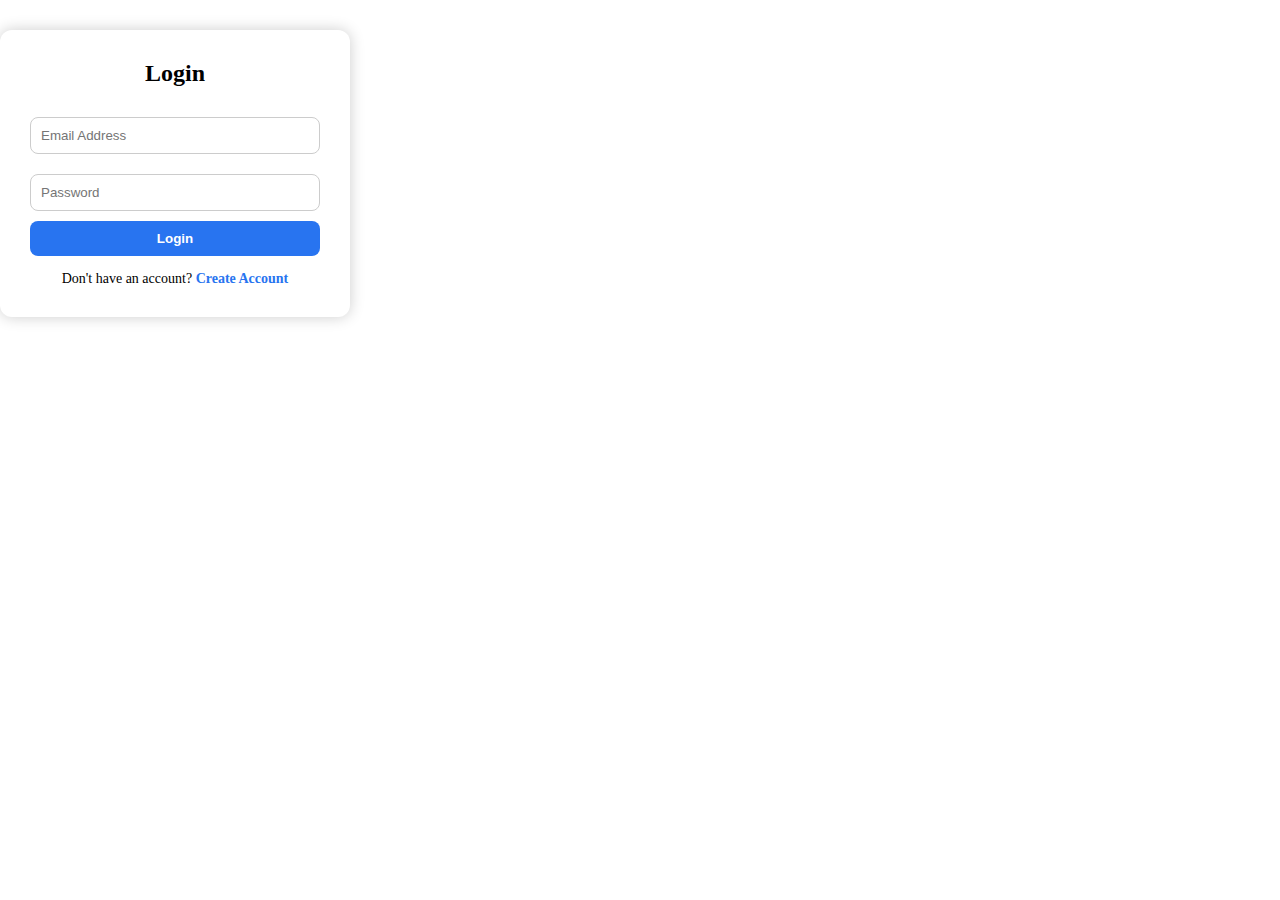
<file: login-page.html>
<!DOCTYPE html>
<html lang="en">

<head>
    <meta charset="UTF-8">
    <meta name="viewport" content="width=device-width, initial-scale=1.0">
    <title>Document</title>
    <link rel="stylesheet" href="style.css">
    <link rel="stylesheet" href="https://cdnjs.cloudflare.com/ajax/libs/font-awesome/6.7.2/css/all.min.css" />
</head>

<body>
    
    <div class="form-container">
    <!-- Login Form -->
    <div id="loginForm">
      <h2>Login</h2>
      <input type="email" placeholder="Email Address" required />
      <input type="password" placeholder="Password" required />
      <button>Login</button>
      <div class="toggle-link">
        Don't have an account? <span onclick="toggleForms()">Create Account</span>
      </div>
    </div>

    <!-- Signup Form -->
    <div id="signupForm" class="hidden">
      <h2>Create Account</h2>
      <input type="text" placeholder="Full Name" required />
      <input type="email" placeholder="Email Address" required />
      <input type="tel" placeholder="Contact Number" required />
      <input type="password" placeholder="Password" required />
      <input type="password" placeholder="Confirm Password" required />
      <button>Create Account</button>
      <div class="toggle-link">
        Already have an account? <span onclick="toggleForms()">Login</span>
      </div>
    </div>
  </div>

   <script src="script.js"></script>
</body>

</html>
</file>
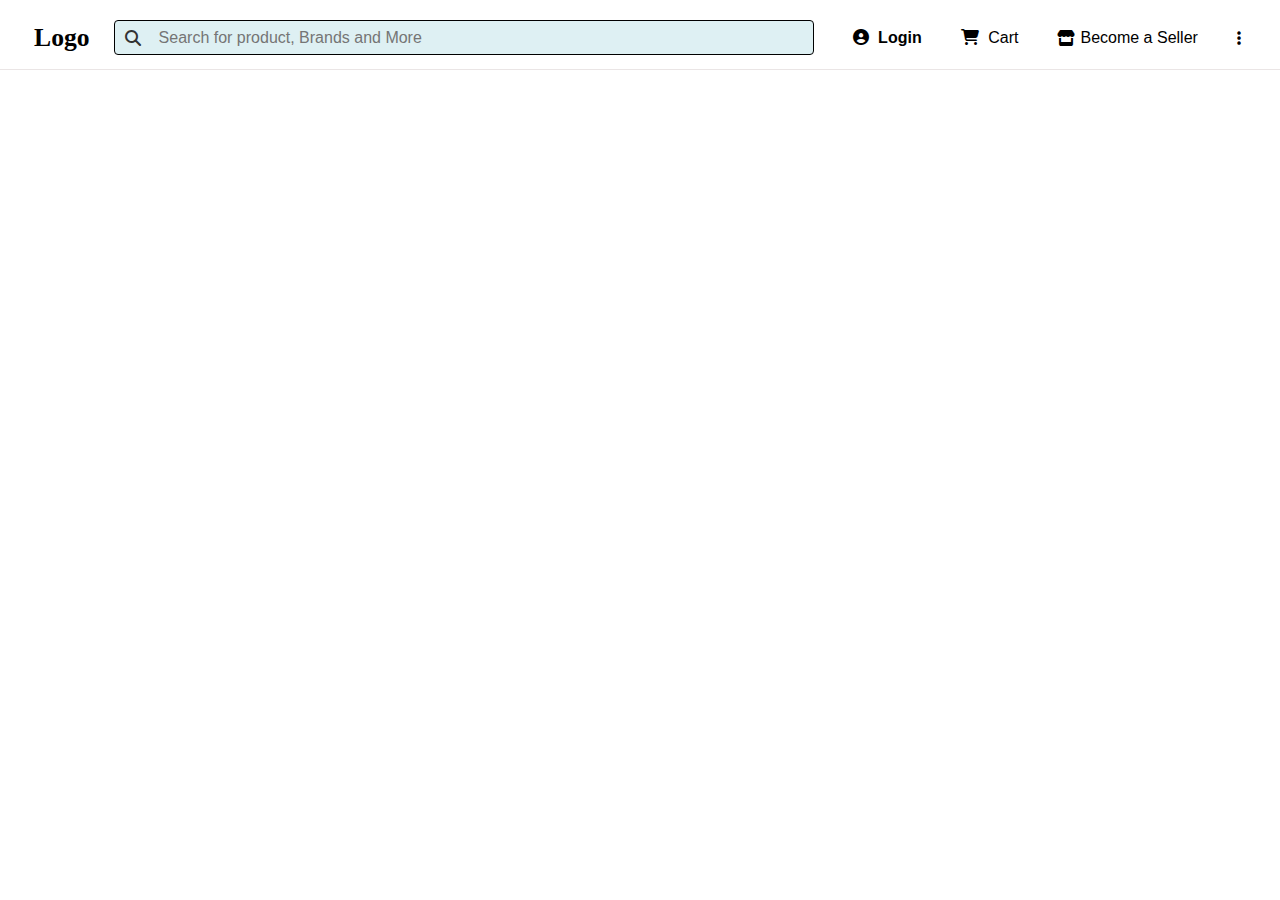
<file: product-details.html>
<!DOCTYPE html>
<html lang="en">

<head>
    <meta charset="UTF-8">
    <meta name="viewport" content="width=device-width, initial-scale=1.0">
    <title>Flipkar Clone</title>
    <link rel="stylesheet" href="style.css">
    <link rel="stylesheet" href="https://cdnjs.cloudflare.com/ajax/libs/font-awesome/6.7.2/css/all.min.css" />
    <link rel="icon" type="image/png" href="https://cdn.shopify.com/s/files/1/###/files/favicon.png?v=your_version_here">

</head>

<body>
    <div class="navigation">
        <div class="nav-bar">

            <div class="menu-icon" onclick="toggleSidebar()">
                <i class="fas fa-bars"></i>
            </div>

            <!-- Sidebar Start -->
            <div class="sidebar" id="sidebar">
                <div class="top-bar">
                    Login & Signup
                    <span class="close-btn" onclick="toggleSidebar()">
                        <i class="fas fa-times"></i>
                    </span>
                </div>

                <ul>
                    <li>⭐ Flipkart Plus Zone</li>
                    <li>📂 All Categories</li>
                    <li>🔥 Offer Zone</li>
                    <li>🛒 Sell on Flipkart</li>
                    <li>📦 My Orders</li>
                    <li>🛍 My Cart</li>
                    <li>💖 My Wishlist</li>
                    <li>👤 My Account</li>
                    <li>🔔 My Notifications</li>
                    <li>❓ Help Centre</li>
                </ul>
            </div>

            <!-- Overlay -->
            <div class="overlay" id="overlay" onclick="toggleSidebar()"></div>


            <div class="logo">
                <a href="#">Logo</a>
            </div>

            <div class="search-bar">
                <div class="search-icon">
                    <i class="fa fa-search "></i>
                    <input type="search" name="search" placeholder="Search for product, Brands and More">
                </div>
            </div>

            <div class="login-btn">
                <a href="login-page.html">
                    <div class="login-icon">
                        <i class="fa fa-user-circle"></i>
                        <span>Login</span>
                    </div>
                </a>
            </div>

            <div class="shopping-cart">
                <div class="shopping-icon">
                    <i class="fa-solid fa-cart-shopping"></i>
                    <span>Cart</span>
                </div>
            </div>

            <div class="material-store">
                <i class="fa-solid fa-store"></i>
                <span>Become a Seller</span>
            </div>

            <div class="helping-icon">
                <i class="fas fa-ellipsis-v"></i>
            </div>
        </div>
    </div>
    <!-- close the Nav-bar section  -->
     
        

    <script src="script.js"></script>
</body>

</html>
</file>
<file: style.css>
* {
  margin: 0;
  padding: 0;
  box-sizing: border-box;
  scroll-behavior: smooth;
}

body {
  overflow-x: hidden;
  background-color: #ffffff;
  /* height: 100%; */
}

/* the navigation is hanlde to full nav bar  */

.navigation {
  overflow: hidden;
  width: 100%;
  height: 70px;
  color: #000000;
  background-color: #ffffff;
  border-bottom: 1px solid rgb(234, 229, 229);
  position: sticky;
  top: 0;
  z-index: 1000;
}

.nav-bar {
  display: flex;
  align-items: center;
  justify-content: space-evenly;
  flex-wrap: wrap;
  padding: 10px 10px;
}

.menu-icon {
  padding: 15px;
  /* color: white; */
  font-size: 24px;
  cursor: pointer;
  display: none;
}

.sidebar {
  position: fixed;
  top: 0;
  left: -280px;
  width: 260px;
  height: 100%;
  background: #374b5c;
  box-shadow: 2px 0 5px rgba(0, 0, 0, 0.1);
  overflow-y: auto;
  transition: left 0.3s ease;
  z-index: 999;
}

.sidebar.active {
  left: 0;
}

.sidebar .top-bar {
  background-color: #ffffff;
  padding: 16px;
  color: rgb(0, 0, 0);
  font-weight: bold;
  display: flex;
  justify-content: space-between;
  align-items: center;
}

.sidebar .top-bar .close-btn {
  font-size: 20px;
  cursor: pointer;
}

.sidebar .user-box {
  padding: 15px;
  text-align: center;
  border-bottom: 1px solid #ddd;
}

.sidebar .user-box img {
  width: 80px;
  border-radius: 50%;
  margin-bottom: 10px;
}

.sidebar .user-box .login-btn {
  background-color: #ff9f00;
  color: #fff;
  border: none;
  padding: 8px 16px;
  border-radius: 4px;
  cursor: pointer;
  font-weight: bold;
}

.sidebar ul {
  list-style: none;
}

.sidebar ul li {
  color: white;
  padding: 12px 20px;
  border-bottom: 1px solid #eee;
  cursor: pointer;
  font-size: 15px;
  display: flex;
  align-items: center;
  gap: 10px;
}

.sidebar ul li:hover {
  background-color: #60686d;
}

.overlay {
  display: none;
  position: fixed;
  top: 0;
  left: 0;
  width: 100%;
  height: 100%;
  background: rgba(0, 0, 0, 0.4);
  z-index: 998;
}

.overlay.active {
  display: block;
}

.logo a {
  color: #000000;
  font-size: 1.6rem;
  font-weight: 700;
  text-decoration: none;
  font-family: Georgia, 'Times New Roman', Times, serif;
}

.search-bar {
  display: flex;
  align-items: center;
  width: 100%;
  max-width: 700px;
  height: 35px;
  border: 1px solid black;
  border-radius: 4px;
  margin: 10px 0;
  background-color: rgb(222, 240, 243);
}

.search-icon {
  display: flex;
  align-items: center;
  width: 100%;
}

.search-icon i {
  margin: 0 10px;
  color: #333;
}

.search-bar input {
  display: block;
  flex: 1;
  border: none;
  outline: none;
  padding: 8px;
  background-color: transparent;
  font-weight: 500;
  font-size: 1rem;
}

.login-btn a {
  color: rgb(0, 0, 0);
   font-weight: 700;
  text-decoration: none;
  font-family: 'Trebuchet MS', 'Lucida Sans Unicode', 'Lucida Grande', 'Lucida Sans', Arial, sans-serif;
}

.form-container {
  position: relative;
  top: 30px;
  width: 350px;
  padding: 30px;
  border-radius: 12px;
  box-shadow: 0 0 15px rgba(0, 0, 0, 0.2);
}

.form-container h2 {
  text-align: center;
  margin-bottom: 20px;
}

.form-container input {
  width: 100%;
  padding: 10px;
  margin: 10px 0;
  border: 1px solid #ccc;
  border-radius: 8px;
}

.form-container button {
  width: 100%;
  padding: 10px;
  background-color: #2874f0;
  color: white;
  font-weight: bold;
  border: none;
  border-radius: 8px;
  cursor: pointer;
}

.form-container .toggle-link {
  margin-top: 15px;
  text-align: center;
  font-size: 14px;
}

.form-container .toggle-link span {
  color: #2874f0;
  cursor: pointer;
  font-weight: bold;
}

.hidden {
  display: none;
}

.login-btn,
.shopping-cart,
.material-store,
.helping-icon {
  display: flex;
  align-items: center;
  margin-left: 15px;
  font-size: 1rem;
  cursor: pointer;
   font-family: 'Trebuchet MS', 'Lucida Sans Unicode', 'Lucida Grande', 'Lucida Sans', Arial, sans-serif;
}

.login-icon i,
.shopping-icon i,
.material-store i,
.helping-icon i {
  margin-right: 5px;
}

/* Top Banner Section  */
.top-banner {
  width: 100%;
  height: 150px;
  color: #131212;
  display: flex;
  justify-content: space-evenly;
  cursor: pointer;
  align-items: center;
  margin: 0px 0px;
  border-radius: 8px;
  text-align: center;
}

.product-banner img {
  width: 100px;
  height: auto;
  object-fit: contain;
}

.product-banner img:hover {
  transform: scale(1.05);
}

.product-banner span {
  text-align: center;
}

/* Main  Slider  */
.main-slider {
  width: 100%;
  overflow: hidden;
  background-image: linear-gradient(to bottom, #fff 55%, #ffffff 70%);
}

.slider {
  position: relative;
  width: 100%;
  left: -0px;
  right: -0px;
  overflow: hidden;
}

.slider-img {
  display: flex;
  width: 400%;
  transition: transform 0.5s ease-in-out;
}

.slider-img img {
  width: 100vw;
  height: auto;
  object-fit: contain;
}


.prev,
.next {
  position: absolute;
  top: 35%;
  transform: translateY(-50%);
  background-color: rgba(187, 123, 123, 0.5);
  color: black;
  height: 250px;
  width: 50px;
  border: none;
  padding: 10px 15px;
  cursor: pointer;
  font-size: 18px;
  border-radius: 3px;
  overflow: hidden;
}

.prev {
  left: 10px;
}

.next {
  right: 10px;
}

/* these are a product card section  */

.card-product-container {
  width: 330px;
  height: 420px;
  color: rgb(15, 15, 14);
  background-color: #fffbfb;
  box-shadow: -10px -15px 20px rgba(231, 230, 230, 0.15);
  border-radius: 3px;
  overflow: hidden;
  text-align: center;
  padding: 12px;
  display: block;
  cursor: pointer;
  border: 1px solid rgb(190, 190, 190);
  border-radius: 4px;
}

.card-container {
  width: 100%;
  display: flex;
  flex-wrap: wrap;
  flex-grow: 1;
  justify-content: center;
  gap: 40px;
  padding: 10px;
  position: relative;
  bottom: 222px;
  left: 15px;
  z-index: 1;
  overflow: hidden;
}

#product-items {
  display: block;
}

.card-product h2 {
  font-size: 1.1rem;
  text-align: start;
}

.card-product-box {
  display: flex;
  flex-wrap: wrap;
  justify-content: center;
  gap: 30px;
  margin-top: 30px;
}

.card-product-img {
  width: 128px;
  height: 135px;
  text-align: center;
  object-fit: cover;
}

.card-product-img img:hover {
  transform: scale(1.1);
}

.card-product-img img {
  gap: 10px;
  width: 100px;
  height: auto;
  line-height: 10px;
}

.card-product-box p {
  text-align: center;
  line-height: 30px;
  font-size: 1rem;
  font-family: system-ui, -apple-system, BlinkMacSystemFont, 'Segoe UI', Roboto, Oxygen, Ubuntu, Cantarell, 'Open Sans', 'Helvetica Neue', sans-serif;
  color: #131212;
}

.span-text {
  position: relative;
  right: 100px;
  top: 25px;
  font-size: 15px;
  color: #007bff;
  cursor: pointer;
}

.span-text:hover {
  color: #004ea1;
}

/* there are a best of electronic's section  */

.shop-deals-section {
  width: 78%;
  height: 282px;
  background-color: #fff;
  position: relative;
  bottom: 200px;
  left: 14px;
  border-radius: 6px;
  display: flex;
  border: 1px solid rgb(213, 209, 209);
}

.section-shop-deals-container {
  position: relative;
  width: 100%;
  overflow: hidden;
}

.shopping-container h3 {
  font-size: 20px;
  font-weight: 600;
  margin: 10px 20px;
}

.shop-deals {
  display: flex;
  gap: 15px;
  overflow-x: scroll;
  scroll-behavior: smooth;
  padding: 10px 20px;
  scrollbar-width: none;
  align-items: start;
}

.shop-deals::-webkit-scrollbar {
  display: none;
}

.shop-deals-img {
  flex: 0 0 160px;
  text-align: center;
}

.shop-deals-img img {
  width: 140px;
  height: 140px;
  object-fit: contain;
}

.shop-deals-img span {
  display: block;
  font-size: 14px;
  margin-top: 5px;
  /* font-weight: 600; */
}

.shop-deals .offers {
  font-weight: 600;
}

.btn-1,
.btn-2 {
  position: absolute;
  top: 50%;
  transform: translateY(-50%);
  color: rgb(156, 152, 152);
  background-color: #fff;
  height: 70px;
  width: 40px;
  border: none;
  cursor: pointer;
  z-index: 10;
  font-size: 20px;
  border-radius: 3px;
}

.btn-1 {
  left: 0px;
}

.btn-2 {
  right: 0px;
}

/* this is side banner img  */

.side-banner {
  width: 300px;
  height: 100%;
  padding: 10px;
  border-radius: 6px;
  margin-left: 15px;
  display: flex;
  align-items: center;
  justify-content: center;
  position: relative;
  bottom: 515px;
  left: 78%
}

.side-banner img {
  width: 100%;
  height: 330px;
  object-fit: fill;
  border-radius: px;
}

/* this is a Top Offer section  */

.product-container {
  width: 98%;
  background-color: #fff;
  border: 1px solid rgb(213, 209, 209);
  position: relative;
  bottom: 518px;
  left: 10px;
  border-radius: 6px;
  display: flex;
  padding: 10px 0;
}

.product-section {
  position: relative;
  width: 100%;
  overflow: hidden;
}

.product-heading h3 {
  font-size: 20px;
  font-weight: 600;
  margin: 10px 20px;
}

.product-deals a {
  text-decoration: none;
}

.product-deals {
  display: flex;
  gap: 50px;
  overflow-x: scroll;
  scroll-behavior: smooth;
  padding: 10px 20px;
  scrollbar-width: none;
}

.product-deals::-webkit-scrollbar {
  display: none;
}

.product-img {
  flex: 0 0 14.7%;
  text-align: center;
  background-color: #fff;
  border-radius: 6px;
  padding: 10px 8;
  transition: transform 0.3s ease;
}

.product-img img {
  width: 120px;
  height: 120px;
  object-fit: contain;
  margin-bottom: 10px;
}

.product-img span {
  display: block;
  font-weight: 600;
  font-size: 14px;
  color: #212121;
}

.product-deals .offer {
  font-weight: 600;
  color: rgb(21, 168, 21);

}

.product-btn-1,
.product-btn-2 {
  position: absolute;
  top: 45%;
  transform: translateY(-50%);
  color: #212121;
  background-color: #f1f1f1;
  height: 60px;
  width: 30px;
  border: none;
  cursor: pointer;
  z-index: 10;
  font-size: 22px;
  border-radius: 3px;
  box-shadow: 0 1px 4px rgba(0, 0, 0, 0.2);
}

.product-btn-1 {
  left: 0px;
}

.product-btn-2 {
  right: 0px;
}

/* Sign In Box */
.sign-in-box {
  position: relative;
  bottom: 545px;
  right: 0px;
  width: 100%;
  height: 190px;
  background-color: white;
  border: 1px solid #ddd;
  padding: 16px;
  box-shadow: 0 2px 8px rgba(0, 0, 0, 0.15);
  text-align: center;
  z-index: 99;
  border-radius: 4px;
}

.sign-in-box h4 {
  padding-top: 30px;
  margin: 0 0 10px;
  font-size: 16px;
  color: #111;
}

.sign-in-box button {
  background-color: #f0c14b;
  border: 1px solid #a88734;
  padding: 8px 16px;
  border-radius: 3px;
  cursor: pointer;
  font-weight: bold;
}

.sign-in-box button:hover {
  background-color: #e2b33c;
}

/* THIS IS USED TO BACK TO TOP - BUTTON  */

.backToTopBtn {
  position: relative;
  bottom: 520px;
  width: 100%;
  height: 65px;
  font-size: 1rem;
  border: none;
  color: white;
  background-color: #294a5e;
}

.backToTopBtn:hover {
  background-color: #2e546a;
}


/* this is 499 only offer code   */

.section {
  width: 100%;
  position: relative;
  bottom: 515px;
  background: #f9f6f6;
  padding: 15px;
  border-radius: 8px;
}

.section a {
  text-decoration: none;
  color: #000000;
}

.section h2 {
  font-size: 20px;
  margin-bottom: 15px;
}

.item {
  height: 70px;
  padding: 12px 24px;
  border-bottom: 1px solid rgb(192, 191, 191);
  display: flex;
  align-items: center;
  justify-content: space-between;
  margin-bottom: 15px;
  cursor: pointer;
}

.item img {
  width: 60px;
  height: 60px;
  object-fit: contain;
  border-radius: 6px;
  margin-right: 10px;
}

.item-text {
  flex-grow: 1;
}

.item-text h4 {
  margin: 0;
  font-size: 14px;
  white-space: nowrap;
  overflow: hidden;
  text-overflow: ellipsis;
}

.item-text p {
  margin: 2px 0 0;
  font-size: 12px;
  color: #3e3838;
}

.arrow {
  position: relative;
  right: 0px;
  font-size: 25px;
  color: rgb(87, 82, 82);
}

.item:hover {
  background: #efe9e9;
}


.footer {
  position: absolute;
  top: 2488px;
  bottom: 0px;
  width: 100%;
  height: 621px;
  background-color: #142632;
  color: white;
  padding: 40px 20px 20px;
  /* margin-top: 198px; */
  font-family: Arial, sans-serif;
}

.footer-container {
  display: flex;
  flex-wrap: wrap;
  justify-content: space-between;
  max-width: 1200px;
  margin: auto;
}

.footer-column {
  flex: 1;
  min-width: 200px;
  margin: 20px 10px;
}

.footer-column h3 {
  font-size: 1.2rem;
  color: #b3b1b1;
  margin-bottom: 10px;
  text-transform: uppercase;
}

.footer-column p {
  font-size: 1rem;
  margin: 5px 0;
  color: #fff;
  cursor: pointer;
}

.footer-column p:hover {
  text-decoration: underline;
}

.footer-bottom {
  text-align: center;
  color: #ccc;
  font-size: 1rem;
  margin-top: 30px;
}




/* -------------------- MEDIA QUERIES -------------------- */

/* this is Large desktops  */
@media (max-width: 1200px) {

  .navigation {
    width: 100%;
    width: 100vw;
  }

  .search-bar {
    width: 520px;
    margin-left: 20px;
  }

  .form-container {
    padding: 20px;
    box-shadow: none;
    border-radius: 8px;
  }

  .card-container {
    display: flex;
    flex-direction: row;
    flex-grow: 1;
  }

  #card-product {
    display: none;
  }

  #card-product-section {
    display: none;
  }

  .side-banner {
    display: none;
  }

  .product-container {
    position: relative;
    bottom: 170px;
    right: 20px;
  }

  .shop-deals-section {
    width: 98%;
  }

  .sign-in-box {
    width: 98vw;
    height: 200px;
    position: relative;
    bottom: 160px;
    left: 20px;
    border-radius: 10px;
  }

  .backToTopBtn {
    width: 100%;
  }

  .footer {
    position: absolute;
    top: 2224px;
  }
}

/* this is Laptop screen  */
@media (max-width: 1024px) {

  .navigation {
    max-width: 100%;
  }

  .search-bar {
    width: 340px;
  }

  .search-bar input {
    font-size: 16px;
  }

  .top-banner {
    display: flex;
    overflow-x: auto;
    white-space: nowrap;
  }

  .product-banner {
    flex: 0 0 17%;
    text-align: center;
    object-fit: cover;
  }

  .card-product-container {
    width: 350px;
    height: 450px;
    position: relative;
  }

  .card-product-img {
    width: 120px;
    height: auto;
  }

  #card-product {
    display: none;
  }

  #card-product-section {
    display: none;
  }

  .section {
    position: relative;
    top: -166px;
  }

  .backToTopBtn {
    font-size: 1.7rem;
    margin-top: 326px;
  }

  .footer {
    height: 40%;
    position: absolute;
    top: 2292px;
  }
}

@media (min-width: 920px) and (max-width: 980px){
  .backToTopBtn{
    height: 85px;
  }
}

@media (min-width: 900px) and (max-width: 1024px) {

  .footer {
    height: 40%;
    position: absolute;
    top: 2291px;
  }
}

@media (min-width: 900px) and (max-width: 912px) {

  .backToTopBtn {
    font-size: 1.4rem;
    font-family: Verdana, Geneva, Tahoma, sans-serif;
    margin-top: 328px;
  }

  .footer {
    height: 45%;
    position: absolute;
    top: 2248px;
  }
}

/* large tablets */
@media (max-width: 900px) {

  .navigation {
    max-width: 100%;
  }

  .search-bar {
    width: 340px;
  }

  .search-bar input {
    font-size: 16px;
  }

  .top-banner {
    display: flex;
    overflow-x: auto;
    white-space: nowrap;
  }

  .product-banner {
    flex: 0 0 17%;
    text-align: center;
    object-fit: cover;
  }

  .card-product-container {
    width: 390px;
    height: 450px;
    position: relative;
    top: 25px;
  }

  .product-container {
    position: relative;
    left: 15px;
  }

  #card-product {
    display: none;
  }

  .section {
    position: relative;
    bottom: 170px;
  }

  .backToTopBtn {
    width: 100%;
    height: 70px;
    color: white;
    font-weight: 600;
    margin-top: 320px;
  }

  .footer {
    height: 75%;
    position: absolute;
    top: 2249px;
  }
}

@media (min-width: 800px) and (max-width: 854px) {

  .backToTopBtn {
    font-size: 1.5rem;
  }

  .footer {
    height: 45%;
    position: absolute;
    top: 2700px;
  }
}

/* tablets */
@media (max-width: 840px) {

  .navigation {
    max-width: 100%;
  }

  .search-bar {
    width: 300px;
  }

  .search-bar input {
    font-size: 14px;
    font-weight: 700;
  }

  .shop-deals-section {
    position: relative;
    bottom: 80px;
    left: 10px;
  }

  .product-container {
    background-color: #ffffff;
    height: 270px;
    position: relative;
    bottom: 70px;
    left: 8px;
  }

  .sign-in-box {
    position: relative;
    top: 5px;
  }

  #appliance-cool {
    display: none;
  }

  #card-box-1 {
    display: none;
  }

  .section {
    position: relative;
    top: -60px;
    bottom: 0px;
  }

  .backToTopBtn {
    font-size: 1.2rem;
    margin-top: 432px;
  }

  .footer {
    height: 67%;
    position: absolute;
    top: 1845px;
  }
}

/* small tablets/mobiles */
@media (max-width: 768px) {

  .navigation {
    max-width: 100%;
  }

  .menu-icon {
    display: block;
  }

  .menu-icon {
    position: relative;
    left: 90px;
  }

  .logo {
    position: relative;
  }

  .shopping-cart span {
    display: none;
  }

  .shopping-icon {
    position: relative;
    right: 110px;
  }

  .material-store {
    display: none;
  }

  .helping-icon {
    display: none;
  }

  .search-bar {
    display: none;
  }

  .top-banner {
    display: flex;
    overflow-x: auto;
    white-space: nowrap;
  }

  .product-banner {
    flex: 0 0 18%;
    text-align: center;
    object-fit: cover;
  }

  .prev,
  .next {
    display: none;
  }

  .shop-deals-section {
    position: relative;
    bottom: 20px;
  }

  .product-container {
    position: relative;
    top: 0px;
  }

  .product-btn-1,
  .product-btn-2 {
    display: none;
  }

  .section {
    position: relative;
    top: 15px;
  }

  .backToTopBtn {
    margin-top: 510px;
  }

  .footer {
    height: 70%;
    position: absolute;
    top: 1908px;
  }
}

/* this is reponsive Done for small table/mobile screen /

/* small tablets/mobiles */
@media (max-width: 600px) {
  .navigation {
    max-width: 100%;
  }

  .nav-bar {
    align-items: center;
  }

  .menu-icon {
    position: relative;
    left: 0px;
  }

  .logo {
    position: relative;
    right: 30px;
  }

  .shopping-cart span {
    display: none;
  }

  .shopping-icon {
    position: relative;
    right: 50px;
  }

  .prev,
  .next {
    display: none;
  }


  .shop-deals-section {
    height: 200px;
    background-color: #ffffff;
  }

  .shop-deals-img img {
    width: 140px;
    height: 90px;
    object-fit: contain;
  }

  .product-container {
    height: 200px;
    background-color: rgb(255, 255, 255);
  }

  .product-img img {
    width: 140px;
    height: 90px;
    object-fit: contain;
    /* flex: 0 0 5%; */
  }

  .product-btn-1,
  .product-btn-2 {
    display: none;
  }

  .footer {
    position: absolute;
    top: 1700px;
  }

}

/* small phones  */
@media (max-width: 588px) {

  .navigation {
    max-width: 100%;
  }

  .nav-bar {
    align-items: center;
  }

  .menu-icon {
    position: relative;
  }

  .logo {
    position: relative;
  }

  .shopping-cart span {
    display: none;
  }

  .shopping-icon {
    position: relative;
    right: 30px;
  }

  .top-banner {
    max-width: 100%;
    padding: 10px 10px;
    height: auto;
    display: flex;
    align-items: center;
  }

  .product-banner {
    flex: 0 0 22%;
    object-fit: cover;
  }

  .product-banner img {
    width: 55px;
    height: auto;
    object-fit: cover;
  }

  .shop-deals-section {
    height: 200px;
    background-color: #ffffff;
  }

  .shop-deals-img img {
    width: 90px;
    height: 90px;
    object-fit: contain;
  }

  .product-container {
    height: 213px;
    background-color: #ffffff;
  }

  .product-img img {
    width: 90px;
    height: 90px;
    object-fit: contain;
  }

  .product-container span {
    font-size: 12px;
  }

  .product-btn-1,
  .product-btn-2 {
    display: none;
  }

  .footer {
    height: 80%;
    position: absolute;
    top: 1623px;
  }
}

@media (max-width: 485px) {

  .form-container {
    padding: 20px 30px;
    box-shadow: none;
    border-radius: 8px;
  }

  .form-container input,
  .form-container button {
    font-size: 14px;
    padding: 10px;
  }


  .top-banner {
    height: auto;
    max-width: 100%;
    padding: 10px 10px;
    height: auto;
    display: flex;
    align-items: center;
  }

  .top-banner p {
    font-weight: 600;
    font-size: 10px;
  }

  .product-banner {
    flex: 0 0 26%;
    object-fit: cover;
  }

  .product-banner img {
    width: 55px;
    height: auto;
    object-fit: cover;
  }

  .main-slider {
    width: 100%;
    height: auto;
    object-fit: fill;
    position: relative;
    top: 15px;
  }

  .slider {
    width: 100%;
    height: auto;
    object-fit: fill;
  }

  .shop-deals-section {
    width: 100%;
    position: relative;
    top: 15px;
    left: 0px;
    border: 1px solid rgb(228, 223, 223);
  }

  .shopping-container h3 {
    font-size: 1rem;
  }

  .section-shop-deals-container {
    width: 100%;
    overflow: hidden;
    position: relative;
    bottom: 6px;
  }

  .shop-deals {
    gap: 20px;
    padding: 30px 0px;
    scroll-snap-type: x mandatory;
    box-sizing: border-box;
  }

  .shop-deals-img {
    flex: 0 0 5%;
    margin: 10px;
    display: flex;
    flex-direction: column;
    position: relative;
    bottom: 30px;
  }

  .shop-deals-img img {
    width: 100%;
    height: 90px;
    object-fit: contain;
  }

  .shop-deals-img span {
    margin-top: 4px;
    font-size: 10px;
    font-weight: 800;
  }

  .btn-1,
  .btn-2 {
    display: none;
  }

  .product-container {
    height: 220px;
    width: 100%;
    position: relative;
    top: 20px;
    left: 0;
  }

  .product-heading h3 {
    font-size: 15px;
  }

  .product-img {
    flex: 0 0 25%;
    padding: 5px;
  }

  .product-img img {
    width: 150%;
    height: 80px;
    object-fit: fill;
  }

  .product-deals .title {
    margin: 0px auto;
    margin-top: 4px;
    font-size: 10px;
    font-weight: 800;
  }

  .product-deals .offer {
    display: none;
  }

  .section {
    width: 100%;
    position: relative;
    top: 25px;
    left: 5px;
  }

  .backToTopBtn {
    width: 100%;
    margin-top: 515px;
  }

  .footer {
    height: 100%;
    height: max-content;
    position: absolute;
    top: 1586px;
  }
}

@media (min-width: 413px) and (max-width: 465px) {

  .backToTopBtn{
    height: 58px;
    margin-top: 515px;
  }

  .footer {
    position: absolute;
    top: 1580px;
  }
}

@media (max-width: 412px) {
  .backToTopBtn {
    width: 100%;
    height: 50px;
    margin-top: 517px;
    font-size: 15px;
  }

  .footer {
    height: 940px;
    position: absolute;
    top: 1564px;
  }
}

@media (max-width: 400px) {

  .backToTopBtn {
    height: 50px;
    font-size: 15px;
  }

  .footer {
    height: 100%;
    margin-top: 0px;
  }
}

@media (max-width:375px) {
  .nav-bar {
    gap: 30px;
  }

  .backToTopBtn {
    height: 40px;
    font-size: 15px;
  }

  .footer {
    height: 940px;
    margin-top: -24px;
    font-size: small;
  }
}

@media(max-width:360px) {

  .backToTopBtn{
    height: 60px;
  }

}

@media  (min-width: 340px) and (min-width: 390px) {
  
  .footer{
    margin-top: -10px;
  }
}
</file>
